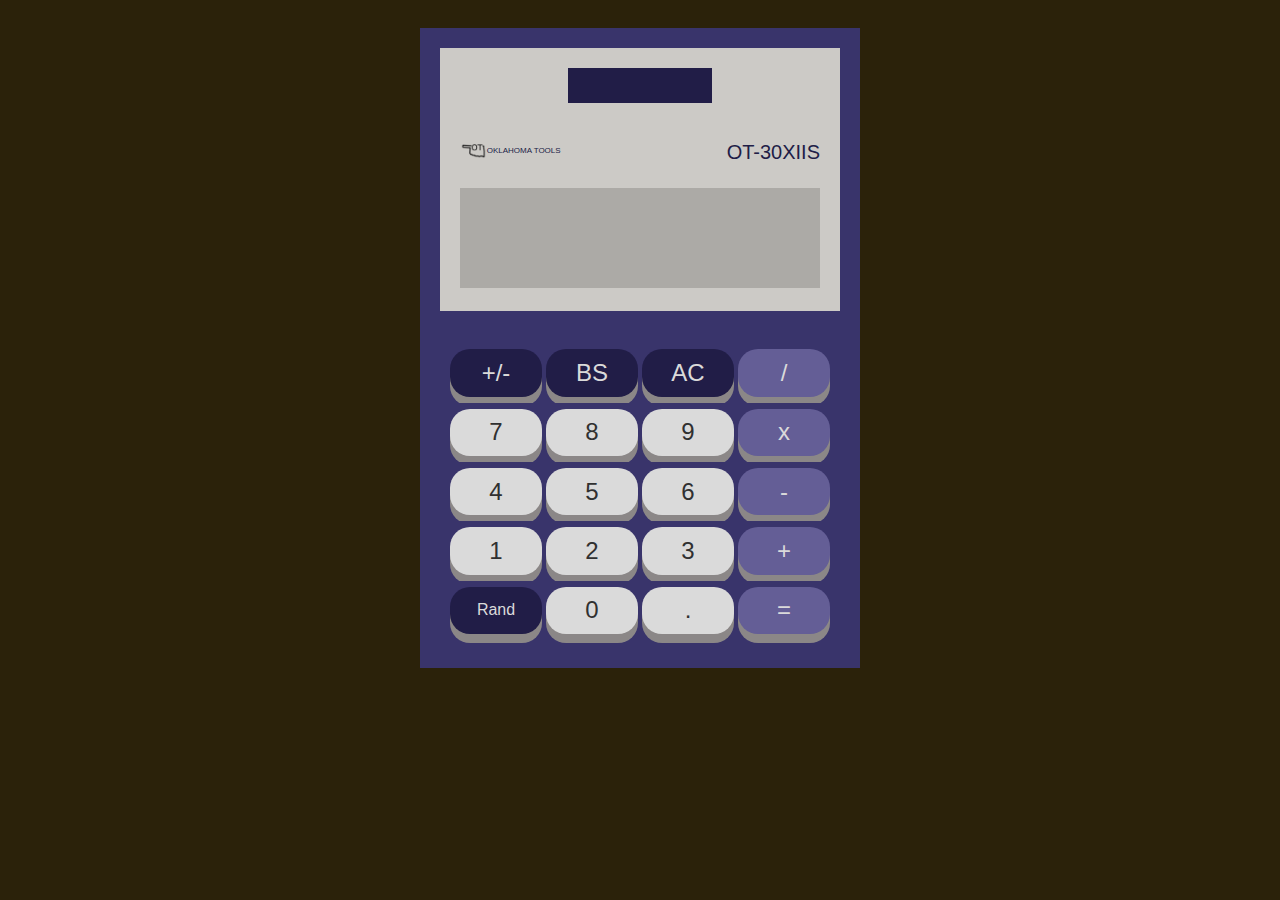
<file: index.html>
<!DOCTYPE html>
<html lang="en">
    <head>
        <meta charset="UTF-8">
        <meta name="viewport" content="width=device-width, initial-scale=1.0">
        <link rel="stylesheet" href="styles.css">
        <script src="scripts.js" defer></script>
        <title>Odin's Calculator</title>
    </head>
    <body>
        <!-- <img src="logo.png" style="height: 100px; width: auto; margin-bottom: -25px"> -->
        <div class="wrap">
            <div id="container" class="flex-container">
                <div class="displays-container">
                    <div class="solar-row">
                        <div id="solar-panel" class="display"></div>
                    </div>
                    <div class="logo-row">
                        <img src="OT Logo.png" style="height: 15px; width: auto; margin-top: 2px">
                        <div id="name-logo" class="display"> OKLAHOMA TOOLS</div>
                        <div id="model-logo" class="display">OT-30XIIS</div>
                    </div>
                    <div id="display-row" class="display-row">
                        <div id="upperDisplay" class="display"></div>
                    </div>
                    <div class="display-row">
                        <div id="lowerDisplay" class="display"></div>
                    </div>
                </div>
                <div class="buttons-container">
                    <div class="button-row">
                        <button class="special">+/-</button>
                        <button class="special">BS</button>
                        <button class="clear">AC</button>
                        <button class="operator">/</button>
                    </div>
                    <div class="button-row">
                        <button class="number">7</button>
                        <button class="number">8</button>
                        <button class="number">9</button>
                        <button class="operator">x</button>
                    </div>
                    <div class="button-row">
                        <button class="number">4</button>
                        <button class="number">5</button>
                        <button class="number">6</button>
                        <button class="operator">-</button>
                    </div>
                    <div class="button-row">
                        <button class="number">1</button>
                        <button class="number">2</button>
                        <button class="number">3</button>
                        <button class="operator">+</button>
                    </div>
                    <div class="button-row">
                        <button id="rand" class="special">Rand</button>
                        <button class="number">0</button>
                        <button class="number">.</button>
                        <button class="equals">=</button>
                    </div>
                </div>  
            </div>
        </div>
        
            <!-- <script> setTimeout(() => location.reload(), 3000) </script> -->
    </body>
</html>
</file>
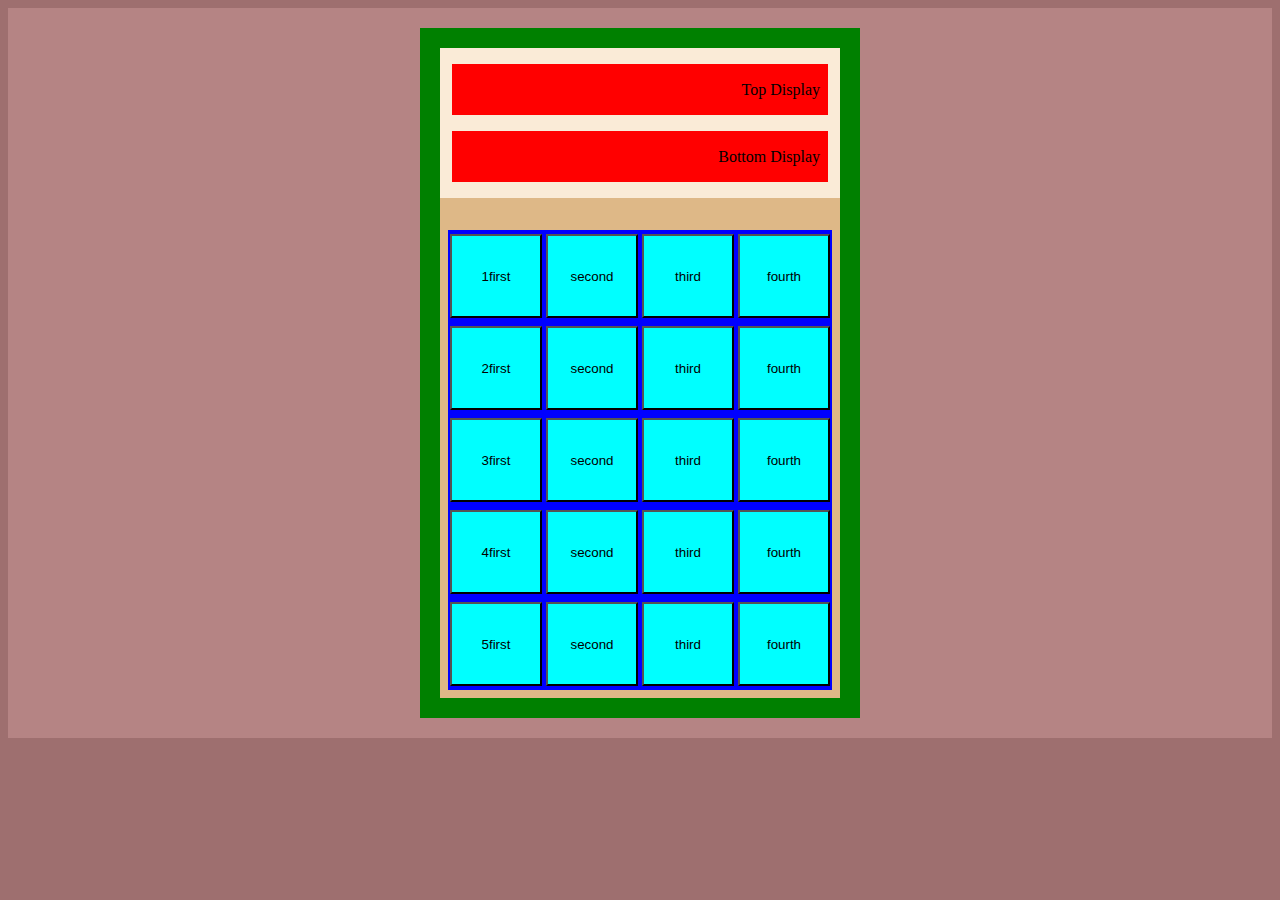
<file: test.html>
<!DOCTYPE html>
<html lang="en">
    <head>
        <meta charset="UTF-8">
        <meta name="viewport" content="width=device-width, initial-scale=1.0">
        <link rel="stylesheet" href="test.css">
        <title>Odin's Calculator</title>
    </head>
    <body>
        <div class="wrap">
            <div id="container" class="flex-container">
                <div class="displays-container">    
                    <div class="display-row">
                        Top Display
                    </div>
                    <div class="display-row">
                        Bottom Display
                    </div>
                </div>
                <div class="buttons-container">
                    <div class="button-row">
                        <button> 1first </button>
                        <button> second </button>
                        <button> third </button>
                        <button> fourth </button>
                    </div>
                    <div class="button-row">
                        <button> 2first </button>
                        <button> second </button>
                        <button> third </button>
                        <button> fourth </button>
                    </div>
                    <div class="button-row">
                        <button> 3first </button>
                        <button> second </button>
                        <button> third </button>
                        <button> fourth </button>
                    </div>
                    <div class="button-row">
                        <button> 4first </button>
                        <button> second </button>
                        <button> third </button>
                        <button> fourth </button>
                    </div>
                    <div class="button-row">
                        <button> 5first </button>
                        <button> second </button>
                        <button> third </button>
                        <button> fourth </button>
                    </div>
                </div>
            </div>
        </div>
        
            <!-- <script> setTimeout(() => location.reload(), 1000) </script> -->
    </body>
</html>
</file>
<file: styles.css>
:root {
    --button-hover-bg-color: rgb(123, 123, 123);
    --button-number-bg-color: rgb(218, 218, 218);
    --button-operator-bg-color: rgb(100, 94, 150);
    --button-operator-highlight-color: rgb(128, 64, 57);
    --button-other-bg-color: rgb(33, 29, 71);
    --button-shadow-color: rgb(139, 135, 135);
    --button-primary-font-color: rgb(218, 218, 218);
    --button-number-font-color: rgb(48, 48, 48);
    --display-surround-color: rgb(204, 202, 198);
    --display-bg-color: rgb(172, 170, 166);
    --display-font-color: rgb(65, 65, 65);
    --calcBody-color: rgb(57, 52, 107);
    --body-color: rgb(43, 34, 10);
}

body {
    background-color: var(--body-color);
    font-family: Arial, Helvetica, sans-serif;
}

.wrap {
    display: flex;
    justify-content: center;
}

    .flex-container {
        width: 400px;
        min-width: 215px;
        height: 600px;
        margin: 20px 0px;
        padding: 20px;
        background-color: var(--calcBody-color);
        display: flex;
        flex-direction: column;
        align-items: center;
    }

    .displays-container {
        width: 100%;
        height: 250px;
        padding-bottom: 24px;
        background-color: var(--display-surround-color);
        display: flex;
        flex-direction: column;
        justify-content: space-evenly;
        align-items: center;
        font-size: 0px;
    }

        /* .displays-container > div {
            min-width: 90%;
            height: 40px;
            padding: 8px;
            color: var(--display-font-color);
            background-color: var(--display-surround-color);
            text-align: end;
            overflow: hidden;
            text-overflow: ellipsis;
            align-content: center;
            font-size: 30px;
        } */

            .solar-row {
                min-width: 90%;
                height: 40px;
                padding: 8px;
                background-color: var(--display-surround-color);
                align-content: center;
            }

                #solar-panel {
                    width: 40%;
                    height: 35px;
                    justify-self: center;
                    align-self: center;
                    background-color: var(--button-other-bg-color);
                }

            .logo-row,
            .display-row {
                min-width: 90%;
                height: 40px;
                padding: 8px;
                color: var(--display-font-color);
                background-color: var(--display-surround-color);
                align-content: center;
                font-size: 30px;
            }

            .logo-row {
                display: flex;
                flex-direction: row;
                align-items: center;
            }

                #name-logo,
                #model-logo {
                    width: 100%;
                    height: 20px;
                    color: var(--button-other-bg-color);
                    text-align: start;
                    justify-content: center;
                    align-content: center;
                    font-size: 8px;
                }

                #model-logo {
                    font-size: 20px;
                    text-align: end;
                }

            .display-row {
                margin: 0px;
                padding: 0px;
                font-size: 36px;
                text-overflow: ellipsis;
                align-content: center;
            }

                #upperDisplay,
                #lowerDisplay {
                    width: 100%;
                    max-width: 360px;
                    min-height: 50px;
                    overflow: hidden;
                    text-overflow: ellipsis;
                    background-color: var(--display-bg-color)
                }

                #upperDisplay {
                    align-content: center;
                    font-size: 24px;
                }

    .buttons-container {
        box-sizing: border-box;
        width: 100%;
        height: 350px;
        padding: 32px 8px 8px 8px;
        background-color: var(--calcBody-color);
        display: flex;
        flex-direction: column;
        justify-content: space-between;
    }

        .button-row {
            height: 100%;
            background-color: var(--calcBody-color);
            display: flex;
            align-content: center;
            justify-content: center;
        }

            button {
                width: 25%;
                margin: 6px 2px;
                flex: 1 1 75px;
                font-size: 24px;
                outline: none;
                border: none;
                border-radius: 20px;
                cursor: pointer;
                box-shadow: 0 9px var(--button-shadow-color);
            }


                button.clear,
                .special {
                    color: var(--button-primary-font-color);
                    background-color: var(--button-other-bg-color);
                }

                #rand {
                    font-size: 16px;
                }

                button.operator,
                .equals {
                    color: var(--button-primary-font-color);
                    background-color: var(--button-operator-bg-color);
                }

                button.number {
                    color: var(--button-number-font-color);
                    background-color: var(--button-number-bg-color);
                }

                button:hover {
                    background-color: var(--button-hover-bg-color)
                }

                button:active,
                button.active {
                    transform: scale(0.95) translateY(4px);
                    background-color: darkgray;
                    box-shadow: 0 5px var(--button-shadow-color);
                }

                button.highlighted {
                    background-color: var(--button-operator-highlight-color);
                }
</file>
<file: test.css>
body {
    background-color: rgb(158, 111, 111);
}

.wrap {
    background-color: rgb(181, 132, 132);
    display: flex;
    justify-content: center;
}

    .flex-container {
        width: 400px;
        height: 650px;
        margin: 20px 0px;
        padding: 20px;
        background-color: green;
        display: flex;
        flex-direction: column;
        align-items: center;
    }

        .displays-container {
            width: 100%;
            height: 150px;
            background-color: antiquewhite;
            display: flex;
            flex-direction: column;
            justify-content: space-evenly;
            align-items: center;
        }

            .display-row {
                width: 90%;
                height: 35px;
                padding: 8px;
                background-color: red;
                text-align: end;
                align-content: center;
            }

        .buttons-container {
            box-sizing: border-box;
            width: 100%;
            height: 500px;
            padding: 32px 8px 8px 8px;
            background-color:burlywood;
            display: flex;
            flex-direction: column;
            justify-content: space-between;
        }

            .button-row {
                height: 100%;
                background-color: blue;
                display: flex;
                align-content: center;
                justify-content: center;
            }

            button {
                width: 25%;
                margin: 4px 2px;
                background-color: aqua;
            }
</file>
